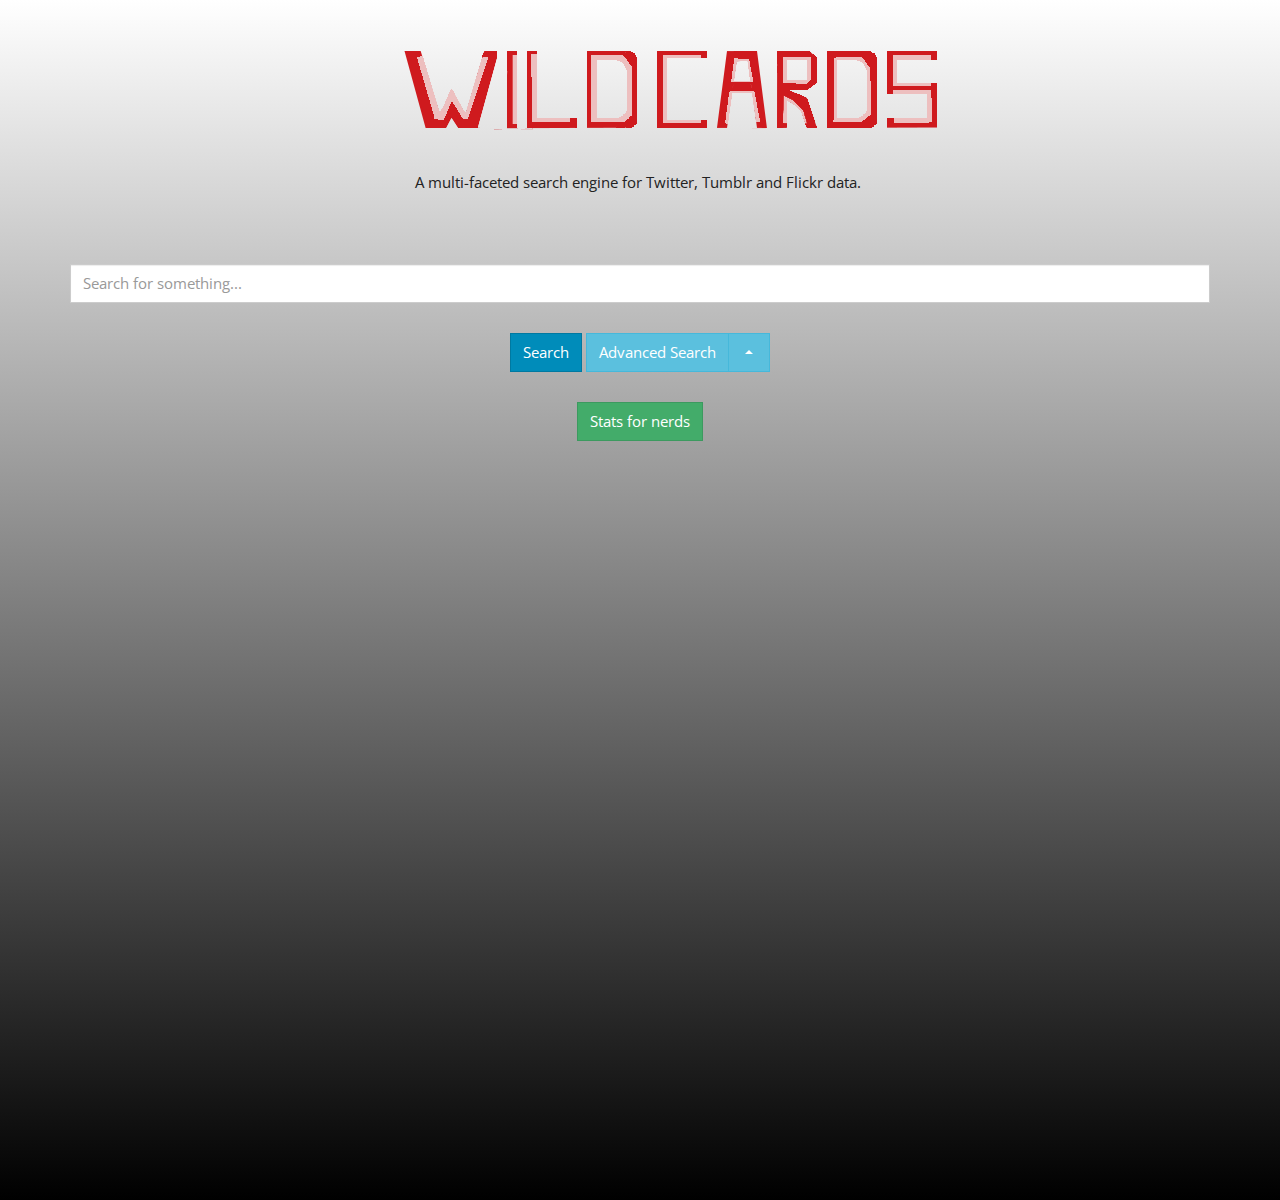
<file: index.html>
<html>
<head>
	<title>Wildcards Search</title>
	<script type="text/javascript" src="../lib/jquery/js/jquery.min.js"></script>
	<script type="text/javascript" src="../lib/jquery/js/jquery-ui.min.js"></script>
	<script type="text/javascript" src="../lib/bootstrap/js/bootstrap.min.js"></script>
	<script type="text/javascript" src="../lib/tagsinput/js/bootstrap-tagsinput.min.js"></script>
	<script type="text/javascript" src="../lib/datepicker/js/bootstrap-datepicker.js"></script>
	<script type="text/javascript" src="../js/search.js"></script>
	<link rel="stylesheet" type="text/css" href="../lib/bootstrap/css/bootstrap.min.css">
	<link rel="stylesheet" type="text/css" href="../lib/jquery/css/jquery-ui.min.css">
	<link rel="stylesheet" type="text/css" href="../lib/tagsinput/css/bootstrap-tagsinput.css">
	<link rel="stylesheet" type="text/css" href="../lib/datepicker/css/bootstrap-datepicker3.css">
	<link rel="stylesheet" type="text/css" href="../css/search.css">
    <link rel="shortcut icon" href="../images/favicon.ico">
	<meta http-equiv="Content-Type" Content="text/html;charset=utf-8"/>
</head>
<body>
<div class="container">
  	<div class="row">
  	<div class="col-md-3"></div>
  	<div class="col-md-5" id="logo_holder"><img src="../images/logo1.png" alt="wildcard logo"></div>
  	<div class="col-md-4"></div>
  	</div>
  	<div class="row">
  	<div class="col-md-3"></div>
  	<div class="col-md-7"><p style="margin-left:8%">A multi-faceted search engine for Twitter, Tumblr and Flickr data.</p>
  	</div>
  	<div class="col-md-2"></div>
  	</div>
  	<!-- <p><a class="btn btn-primary btn-lg">Learn more</a></p> -->
  	<div class="form-group searchStuff">
	<form method="POST" action="http://192.168.0.6:8080/SolrSearch/solr/search" enctype="application/json">
	  <!-- <label class="control-label" for="focusedInput">Focused input</label> -->
	    <input type="hidden" name="advanced" id="advanced" value=false>
		<input class="form-control" id="focusedInput" placeholder="Search for something..." type="text" name="query_sent">
	 	<div>
			<div id="collapseOne" class="collapse advancedInput">
				<!-- <textarea class="form-control" rows="4"></textarea> -->
				<div class="row" id="moe">
					<div class="col-md-4 addItem">
						<label class="advancedLabel">
							<input type="checkbox" name="useTag" value="tags"/>  <p class="LabelCheck">Search in tags</p>
						</label>
						<input type="text" value="Syria" data-role="tagsinput" />
					</div>
					<div class="col-md-4 addItem">
						<label class="advancedLabel">
							<input type="checkbox" name="useTag" value="location"/> <p class="LabelCheck"> Search by location </p>
						</label>
						<br/>	
						Country Name <input type="radio" onclick="javascript:yesnoCheck();" name="yesno" id="countryCheck" checked="checked" style="margin-right: 15px">  Co-ordinates <input type="radio" onclick="javascript:yesnoCheck();" name="yesno" id="coordCheck"><br>
						<div id="isCountry" style="margin-top:15px">
							<input type="text" name="country" id="country" placeholder="Enter Name of a country" /> 
						</div>
						<div id="isCoord" style="margin-top:15px">
							<input type="text" name="latitude" id="latitude" placeholder = "Latitude as xx.xx"  pattern="[-+]?[0-9]*[.,]?[0-9]+"/> 
							<input type="text" name="longitude" id="longitude" placeholder = "Latitude as xx.xx"  pattern="[-+]?[0-9]*[.,]?[0-9]+"/> 
						</div>
					</div>
					<div class="col-md-4 addItem">
						<label class="advancedLabel">
							<input type="checkbox" name="useTag" value="tags"/>  <p class="LabelCheck">Search by Date</p>
						</label>
						<p class="advancedLabel">From :<input type="text" id="fromDate"></p>
						<p style="margin-left: 19px;" class="advancedLabel">To   :<input type="text" id="toDate"></p>
					</div>
				</div>
				<div class="row" id="moe">
					<div class="col-md-4 addItem">
						<label class="advancedLabel">
							<input type="checkbox" name="useTag" value="language"/> <p class="LabelCheck"> Search in Language </p>
						</label>
						<br/>
						<label class="boxWithMargin5">
							<input type="checkbox" name="useLang" value="en"/>  English
						</label>
						<label class="boxWithMargin5">
							<input type="checkbox" name="useLang" value="fr"/>  French
						</label>
						
						<label class="boxWithMargin5">
							<input type="checkbox" name="useLang" value="es"/>  Spanish
						</label>
						<label class="boxWithMargin5">
							<input type="checkbox" name="useLang" value="ar"/>  Arabic
						</label>
					</div>
					<div class="col-md-4 addItem">
						<label class="advancedLabel">
							<input type="checkbox" name="useTag" value="images"/> <p class="LabelCheck">Search only Results with Images</p>
						</label>
					</div>
					<div class="col-md-4 addItem">
						<label class="advancedLabel">
							<input type="checkbox" name="useTag" value="relevance"/> <p class="LabelCheck">Search by Popularity (Views) </p>
						</label>
					</div>
				</div>
				<div class="row" id="moe">
					<div class="col-md-6 addItem">
					<label class="advancedLabel">
							<input type="checkbox" name="useTag" value="dataSrc"/>  <p class="LabelCheck">Search by Data Source </p>
						</label>
						<br/>
						<label class="boxWithMargin5">
							<input type="checkbox" name="fromdatasrc" value="twitter"/>  Twitter
						</label>
						<label class="boxWithMargin5">
							<input type="checkbox" name="fromdatasrc" value="tumblr"/>  Tumblr
						</label>
						
						<label class="boxWithMargin5">
							<input type="checkbox" name="fromdatasrc" value="flickr"/>  Flickr
						</label>
						</div>
					<div class="col-md-6 addItem">
						<label class="advancedLabel">
							<input type="checkbox" name="useTag" value="urlDefine"/> <p class="LabelCheck"> Search in following URL </p>
						</label>
						<br/>
						<input type="text" name="urlSearch" id="urlSearch" placeholder="eg: t.co"/>
					</div>
					
				</div>
			</div>
		</div>
	 	<input type="submit" name="submit" value="Search" class="btn btn-primary searchButton" >
	 	<div class="btn-group searchButton">
			<a href="#" class="btn btn-info" onclick="javascript:placeRequest();">Advanced Search</a>
		 	<a for="collapseOne" href="#collapseOne" class="btn btn-info dropdown-toggle" data-toggle="collapse"><span class="caret"></span></a>
		 	<!-- <ul class="dropdown-menu advancedSearch">
				<li><a href="#">Action</a></li>
				<li><a href="#">Another action</a></li>
				<li><a href="#">Something else here</a></li>
				<li class="divider"></li>
				<li><a href="#">Separated link</a></li>
			</ul> -->
		</div>
		<div class="searchButton">
			<a href="#" class="btn btn-success ">Stats for nerds</a>
		</div>
	</form>
	</div>
</div>
</body>
</html>
</file>
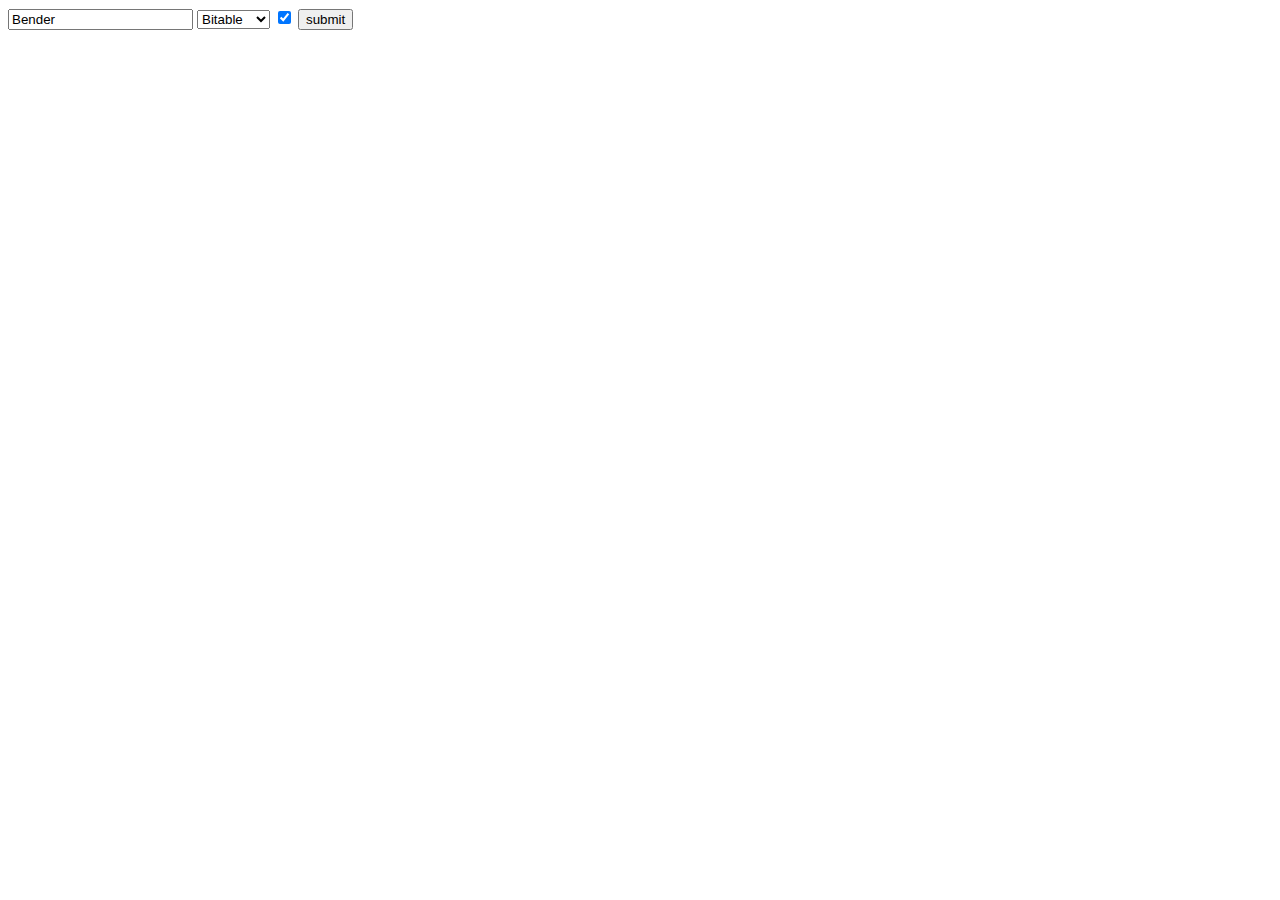
<file: test.html>
<html>
<head>
<title>Test page</title>
</head>
<body>
<form method="GET" action="http://192.168.0.6:8080/SolrSearch/solr/search" enctype='application/json'>
  <input name='name' value='Bender'>
  <select name='hind'>
    <option selected>Bitable</option>
    <option>Kickable</option>
  </select>
  <input type='checkbox' name='shiny' checked>
  <input type="submit" value="submit">
</form>
</body>
</html>
</file>
<file: css/search.css>
.jumbotron{
	margin-left: 15%;
	margin-right: 15%;
	padding: 30px;
	background: white;
}

body{
	background: #999; /* for non-css3 browsers */
	filter: progid:DXImageTransform.Microsoft.gradient(startColorstr='#ffffff', endColorstr='#000000'); /* for IE */
	background: -webkit-gradient(linear, left top, left bottom, from(#fff), to(#000)); /* for webkit browsers */
	background: -moz-linear-gradient(top,  #fff,  #000); /* for firefox 3.6+ */
	background-repeat: no-repeat;
	min-height: 1200px;
}

.form-group {
	padding-top: 60px;
	/*width: 80%;*/
}

.searchButton {
	/*float: right;*/
	margin-top: 30px;
}

.searchStuff {
	text-align: center;
}

.advancedSearch {
	width: 100% !important;
}
.dropdown-toggle {
	padding: 16.5px;
}
.caret{
	border-bottom: 4px dashed;
	border-top: none;
}

.advancedInput {
	background-color: rgb(220,219,217);
	margin-top: 20px;
}

.addItem {
	border: 1px solid white;
	height: auto;
	min-height: 200px;
}

#moe {
	margin-right: 0px;
	margin-left: 0px; 
}

.bootstrap-tagsinput{
	/*height: 70px;*/
	line-height: 200%;
	margin: 20px;
	/*width: 80%;*/
}

.advancedLabel {
	margin-top: 10px;
}

#country{
	margin-top:10px;
}

#country, #latitude, #longitude{
   margin-bottom: 5px;
}

#isCountry{
	display:block;
}

#isCoord{
	display: none;
}

.boxWithMargin5{
	margin: 5px;
}

.LabelCheck{
	color: green;
	font-size: 20px;
}

#logo_holder{
	margin: 40px;
}
</file>
